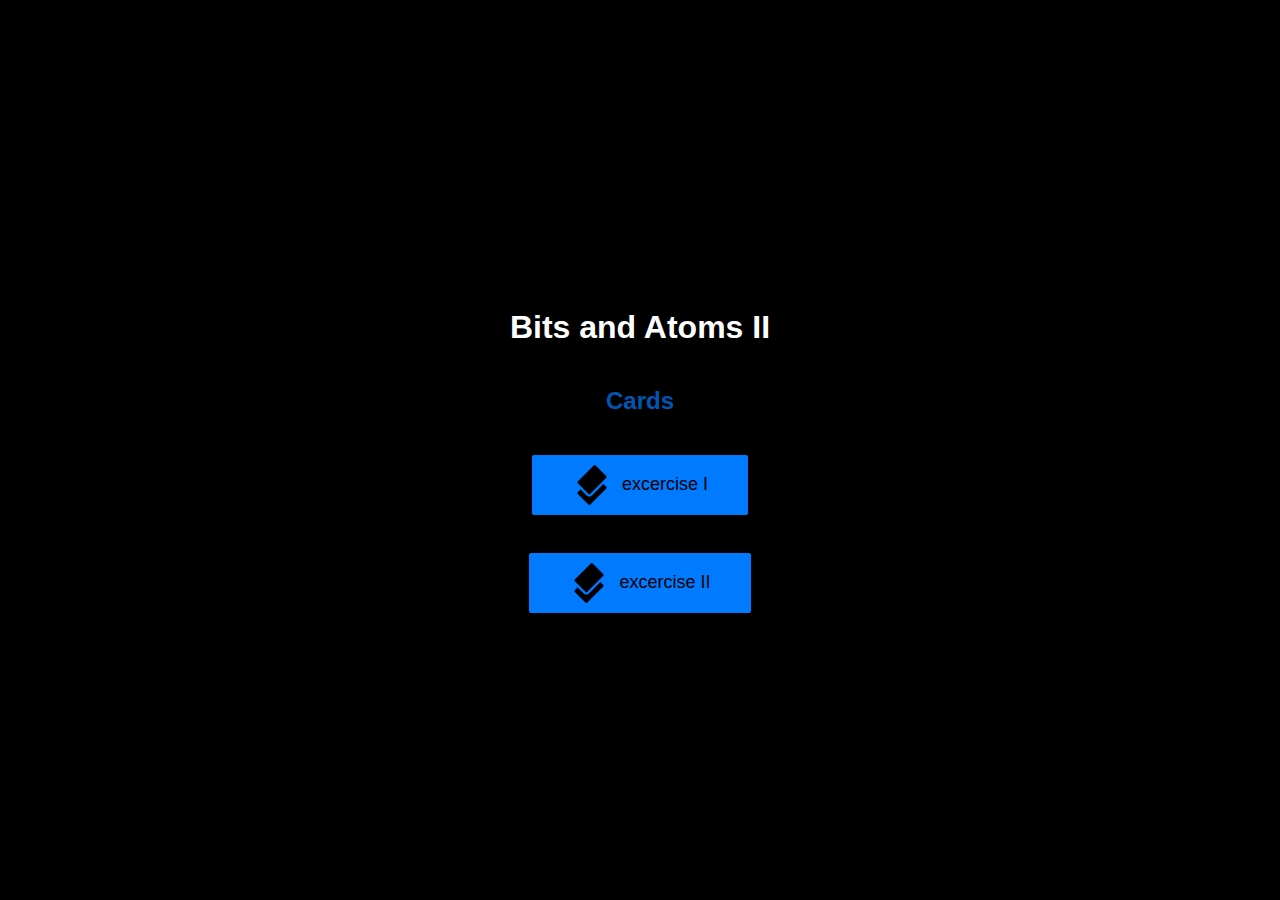
<file: index.html>
<!DOCTYPE html>
<html lang="en">
<head>
    <meta charset="UTF-8">
    <meta http-equiv="X-UA-Compatible" content="IE=edge">
    <meta name="viewport" content="width=device-width, initial-scale=1.0">
    <link rel="stylesheet" href="style.css">
    <title>Bits-and-atoms-II</title>
</head>
<body>
    <h1>Bits and Atoms II</h1>
    <h2>Cards</h2>
    <a href="./Card">
        <img src="./image/card.png" alt="Icon 1">
        excercise I
    </a>
    <br>
    <a href="./Card 2/">
        <img src="./image/card.png" alt="Icon 1">
        excercise II
    </a>
</body>
</html>
</file>
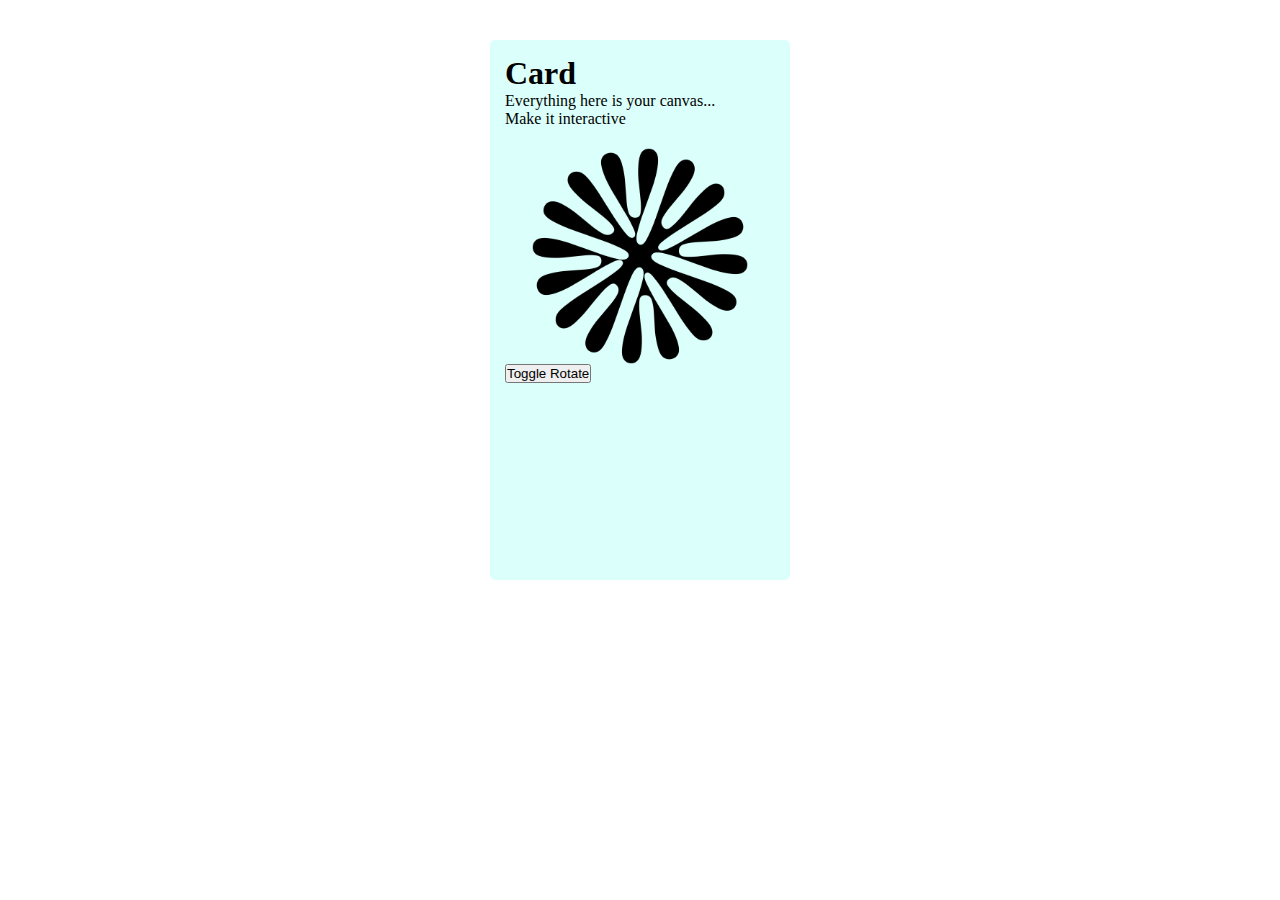
<file: homework-2/index.html>
<!DOCTYPE html>
<html lang="en">

<head>
  <meta charset="UTF-8">
  <meta http-equiv="X-UA-Compatible" content="IE=edge">
  <meta name="viewport" content="width=device-width, initial-scale=1.0">
  <title>Your Card</title>
  <link rel="stylesheet" href="style.css">
  <script src="script.js" defer></script>
</head>

<body>
  <!-- Keep this div with the class card! -->
  <div class="card">
    <!-- Write your markup in here! Feel free to delete the title and the text! -->
    <h1>Card</h1>
    <p>Everything here is your canvas...<br>Make it interactive</p>
    <img class="main-image" src="ohno-blazeface.png" alt="symbol" data-js-icon />
    <button data-js-button>Toggle Rotate</button>
  </div>
</body>

</html>
</file>
<file: style.css>
body {
    display: flex;
    flex-direction: column;
    align-items: center;
    justify-content: center;
    height: 100vh;
    margin: 0;
    padding: 0;
    font-family: Arial, sans-serif;
    background-color: #000000;
  }
  
  h1 {
    color: white;
    text-align: center;
  }

  h2 {
    color: #0056b3;
    text-align: center;
  }
  a {
    display: flex;
    align-items: center;
    background-color: #007bff;
    padding: 10px 40px;
    margin-top: 20px;
    text-decoration: none;
    border-radius: 2px;
    color: #000;
    font-size: 18px;
    transition: background-color 0.3s;
  }
  
  a img {
    width: 40px;
    height: 40px;
    margin-right: 10px;
  }

 
  
  a:hover {
    background-color: #0056b3;
  }
  
  
  
  /* Add the Font Awesome CSS link below in your HTML file */
</file>
<file: homework-2/style.css>
/** 
 * A very basic CSS reset:
 * More about CSS resets: https://meyerweb.com/eric/tools/css/reset/
 */
* {
  box-sizing: border-box;
  margin: 0;
  padding: 0;
}

/** 
 * Card sizing and positioning.
 * Don't mess with this!
 */
.card {
  width: 300px;
  height: 540px;
  margin: 40px auto 0 auto;
}

/** 
 * Just some styling to make the card visible.
 * Feel free to change this!
 */

.card {
  background-color: rgb(219, 255, 251);
  color: #000;
  border-radius: 5px;
  padding: 15px;
}

.main-image {
  width: 80%;
  margin: 20px auto 0;
  display: block;
}

.main-image.is-rotating {
  /* @keyframes duration | easing-function | delay | iteration-count | direction | fill-mode | play-state | name */
  /* animation: 2 linear 0s infinite normal rotate; */
  animation: 8s linear 0s infinite alternate rotate;
}

@keyframes rotate {
  0% {
    transform: rotate(0);
  }
  25% {
    transform: rotate(180deg);
  }
  50% {
    transform: rotate(360deg);
  }
  75% {
    transform: rotate(180deg);
  }
  100% {
    transform: rotate(0);
  }
}
</file>
